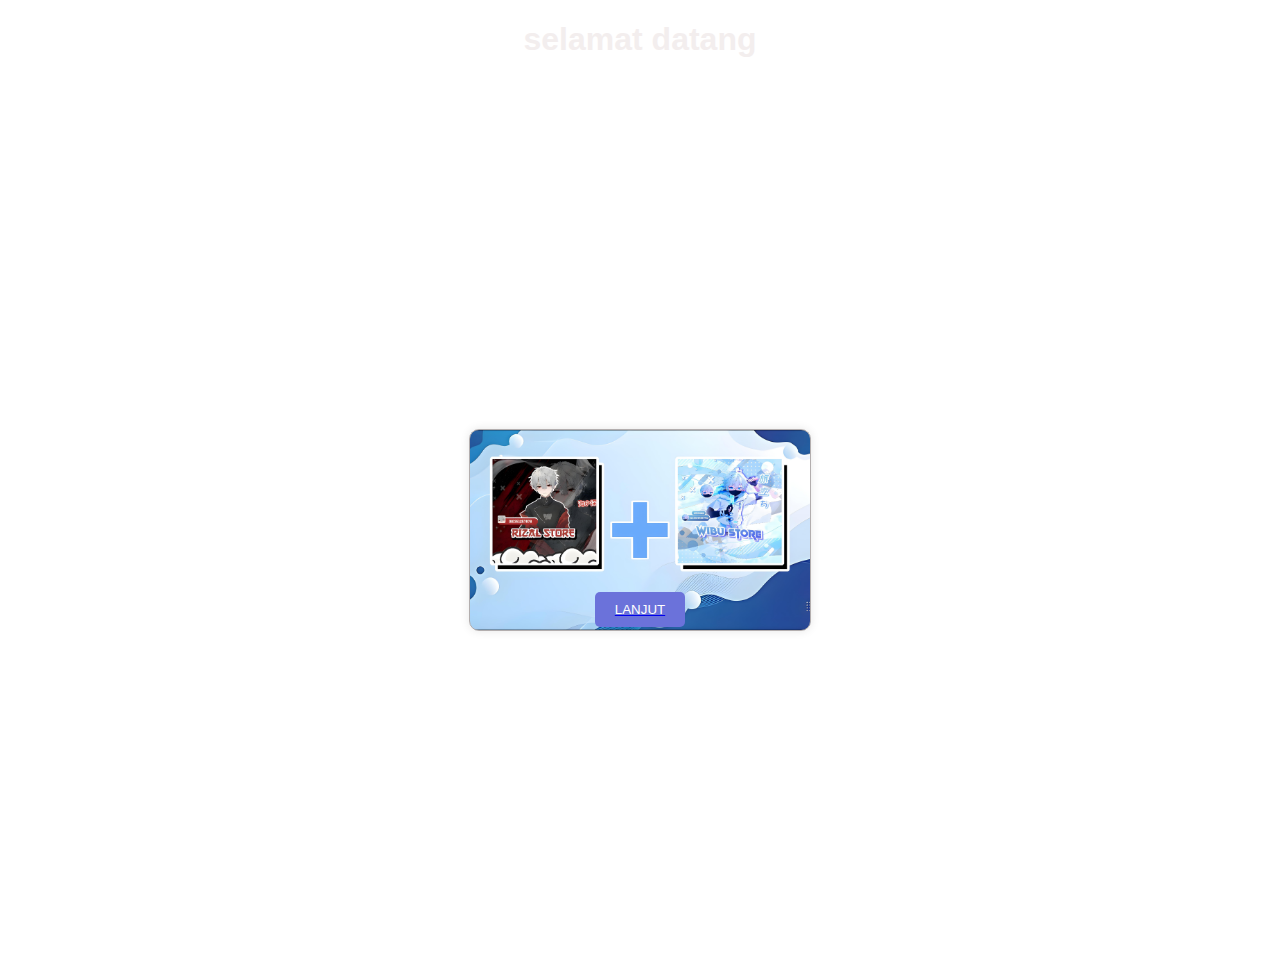
<file: index.html>
<!DOCTYPE html>
<html lang="en">

<head>
    <meta charset="UTF-8">
    <meta name="viewport" content="width=device-width, initial-scale=1.0, user-scalable=no">
    <title>Login Page</title>
    <link rel="stylesheet" href="style.css">
</head>

<body>
    <h1 align="center" style="color: rgb(243, 238, 238);">selamat datang</h1>
    <div class="container">
        <div class="login-box">


            <div class="buttons">
                <br><br><br><br><br><br><br>
                <P align="center"><a href="menu.html"><button class="btn">LANJUT</button></a></P>
            </div>
        </div>

    </div>
    

    <scrip src="data.js" type="text/javascript"></scrip>
</body>

</html>
<style>
    body {
        font-family: Arial, sans-serif;
        margin: 0;
        background-image: url('https://img.goodfon.com/original/1366x768/7/20/mahiru-shiina-otonari-no-tenshi-sama-ni-itsunomanika-dame--7.jpg');
        background-size: cover;
        background-position: center;
        background-repeat: no-repeat;
    }

    .container {
        width: 100%;
        height: 100vh;
        display: flex;
        justify-content: center;
        align-items: center;
    }

    .login-box {
        width: 300px;
        height: 160px;
        background-image: url('coleb.jpg');
        background-size: cover;
        background-position: center;
        background-repeat: no-repeat;
        padding: 20px;
        border: 1px solid #b3aeae;
        box-shadow: 0 0 10px rgba(0, 0, 0, 0.1);
        border-radius: 10px;
    }

    .form-control {
        width: 95%;
        padding: 10px;
        margin-bottom: 20px;
        border: 1px solid wheat;
    }

    .btn {
        background-color: #6b72da;
        color: #fff;
        padding: 10px 20px;
        border: none;
        border-radius: 5px;
        cursor: pointer;
        align-items: center;
        display: flex;
        transition: backgroun-color0.3s;
    }

    @media screen and (max-width:767px) {
        
    } 
        
    
</style>
</file>
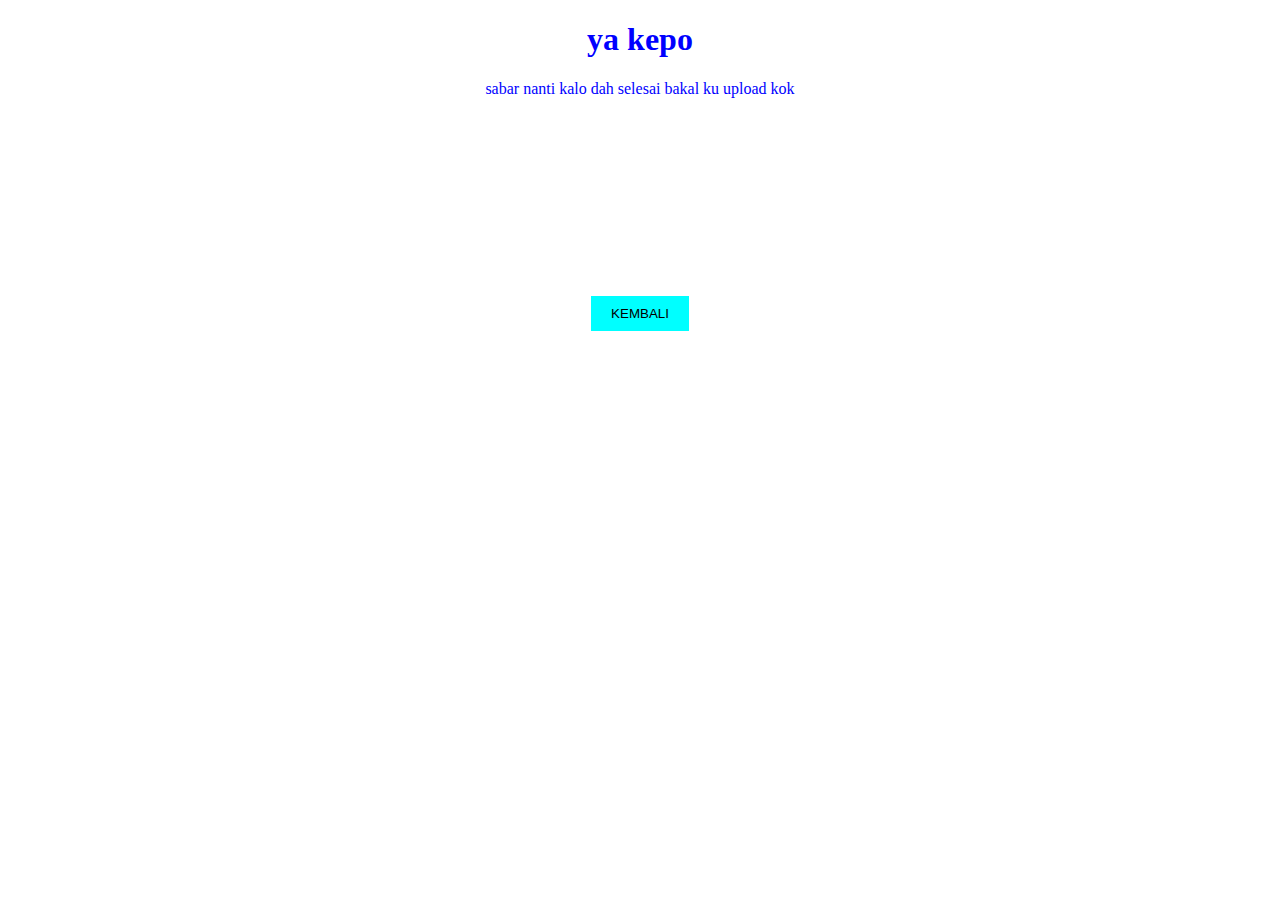
<file: baru.html>
<!DOCTYPE html>
<html lang="en">
<head>
    <meta charset="UTF-8">
    <meta name="viewport" content="width=device-width, initial-scale=1.0">
    <title>projek</title>
    <style>
        h1 {
            color: blue;
        }
        p {
            color: blue;
        }
    </style>
    <style>
        button {
          background-color: aqua; /* setting the background color to green */
          color: black; /* setting the text color to white */
          border: none; /* removing the border */
          padding: 10px 20px; /* adding some space around the text */
          cursor: pointer; /* changing the mouse cursor to a pointer when hovering over the button */
        }
      </style>
</head>
<body>
  
    <h1 align="center">ya kepo</h1>
    <p align="center">sabar nanti kalo dah selesai bakal ku upload kok</p>
    <BR><BR><BR><BR><BR><BR><BR><BR><BR>
    <h2 align="center"><a href="menu.html"><button type="button">KEMBALI</button></a>
        <!-- bikin backgraund video -->
        
       
         
</body>
</html>
</file>
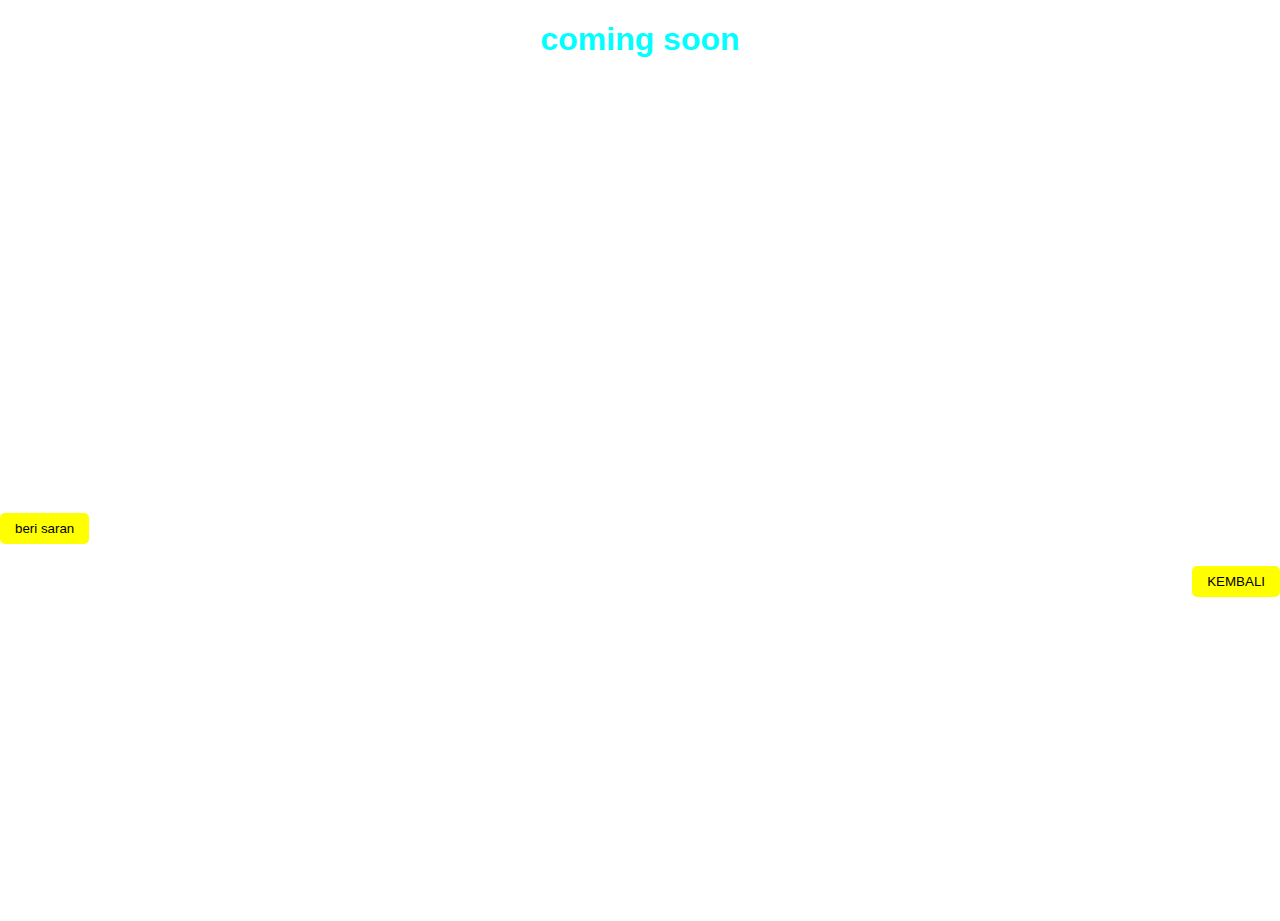
<file: coming soon.html>
<!DOCTYPE html>
<html lang="en">
<head>
    <meta charset="UTF-8">
    <meta name="viewport" content="width=device-width, initial-scale=1.0">
    <title>coming soon</title>
    <link rel="stylesheet" href="style.css" />
<style>
    h1 {
        color: aqua;
    }
    p {
        color: yellow;
    }
</style>
<style>
    button {
        padding: 8px 15px;
            background-color: yellow;
            color: black;
            border: none;
            border-radius: 5px;
            cursor: pointer;
            transition: background-color 0.3s;
            justify-content: space-between;
    }
    
  </style>
 
</head>
<body>


    <h1 align="center">coming soon</h1>
    <BR><BR><BR><BR><BR><BR><BR><BR><BR><BR><BR><BR><BR><BR><BR><BR><BR><BR><BR><BR><BR><BR><BR>
    <P><h3 align="left"> <a href="https://wa.me/6281351257978/"><button type="button">beri saran</button></a></h3>
    <h2 align="right"><a href="menu.html"><button type="button">KEMBALI</button></a>
<!-- isi testimoni kalo ada(-_-) -->
   
</body>
</html>
</file>
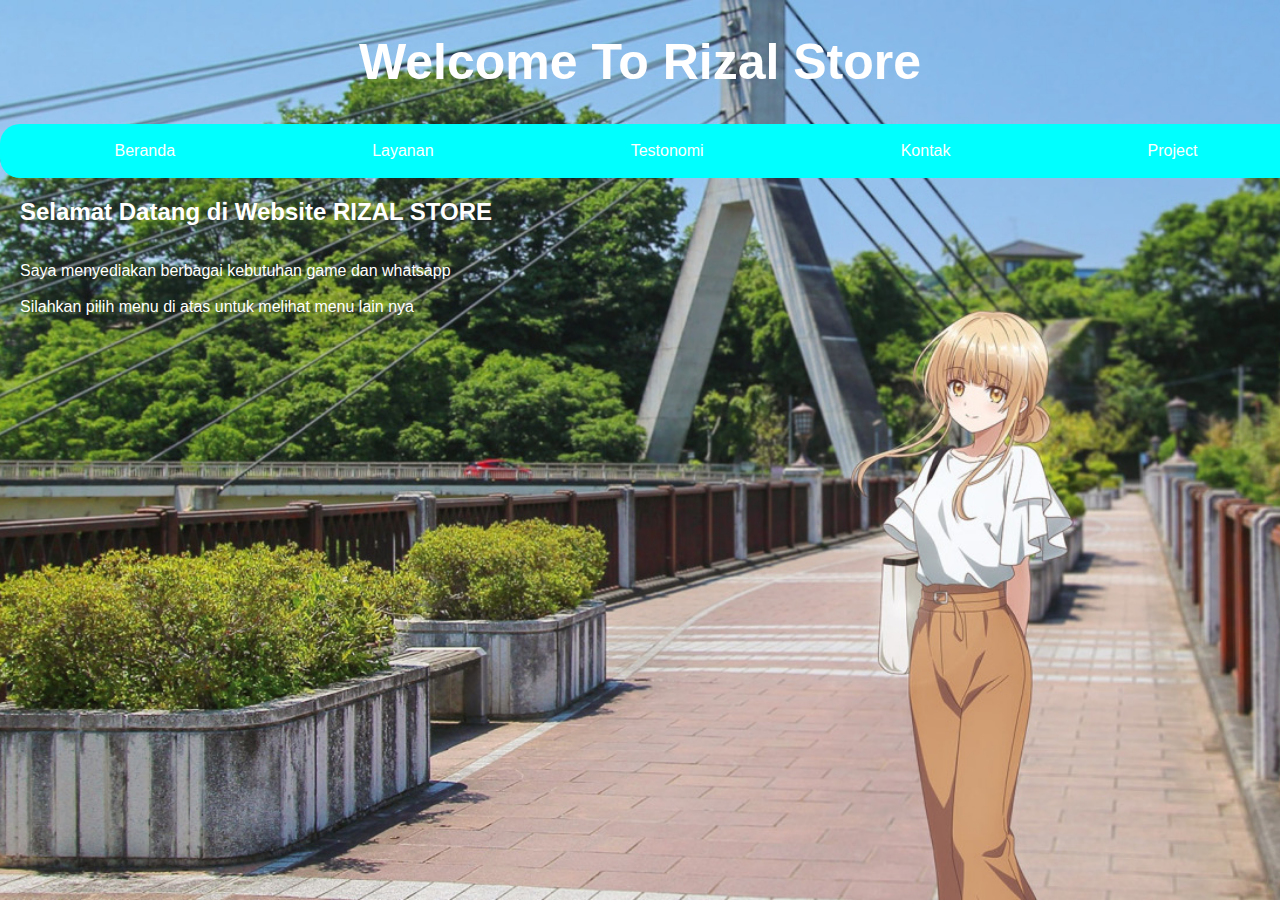
<file: menu.html>
<!DOCTYPE html>
<html lang="en">
<head>
    <meta charset="UTF-8">
    <meta name="viewport" content="width=device-width, initial-scale=1.0, user-scalable=no">
    <title>RIZAL STORE</title>
    <style>
        *,
        
        html {
            margin: 0;
            padding: 0;
        }
        body {
    
            font-family: Arial, sans-serif;
            margin: 0;
            padding: 0;
            background-color: rgb(255, 255, 255);
            height: 100dvh;
            background-image: url('mahiru.jpg');
            background-size: cover;
            background-position: center;
            background-repeat: no-repeat;
         
        }
        header {
            background-image: url('https://p4.wallpaperbetter.com/wallpaper/530/823/735/sky-clouds-blue-hd-blue-sky-wallpaper-preview.jpg');
            background-size: cover;
            background-position: center;
            background-repeat: no-repeat;
            color: white;
            padding: 15px 20px; 
            display: center;
            align-items: center; 
            text-align: center;
            border-radius: 20px;
            font-size: 25px;
        }
        .menu {
            width: 100%;
            display: flex;
            justify-content: space-around;
            background-color: aqua;
            background-size: cover;
            background-position: center;
            background-repeat: center;
            border-radius: none;
            padding: 16px;
            text-align: center;
            align-items: center;
            border-radius:20px;
        }
        .menu-item {
           
            padding: 2px 5px;
            color: white;
            text-decoration: none;
            transition: background-color belue 1s;
            align-items: center;
            @media screen and (max-width:767px) {
        
    } 
    } 

        .menu-item:hover {
            background-color: #74c4e4;
        color: #fff;
        padding: 4px;
        border: none;
        border-radius: 5px;
        cursor: pointer;
        align-items: center;
        display: flex;
        transition: backgroun-color0.3s;
        }
        .content {
            padding: 20px;
            color: white;
    }
     .info {
        color: hsl(0, 0%, 100%);
     }
    </style>
</head>

<body>
  <br><header>
    <h1>Welcome To Rizal Store</h1>
  </header><br>
<div class="menu">
    <a href="index.html" class="menu-item">Beranda</a>
    <a href="toko.html" class="menu-item">Layanan</a>
    <a href="coming soon.html" class="menu-item">Testonomi</a>
    <a href="https://wa.me/6281351257978/" class="menu-item">Kontak</a>
    <a href="baru.html" class="menu-item">Project</a>
</div>
<div class="content">
    <h2>Selamat Datang di Website RIZAL STORE</h2>
    <br><br>
    <p class="info">Saya menyediakan berbagai kebutuhan game dan whatsapp<br><br>Silahkan pilih menu di atas untuk melihat menu lain nya</p>
    


</div>
</body>
</html>
</file>
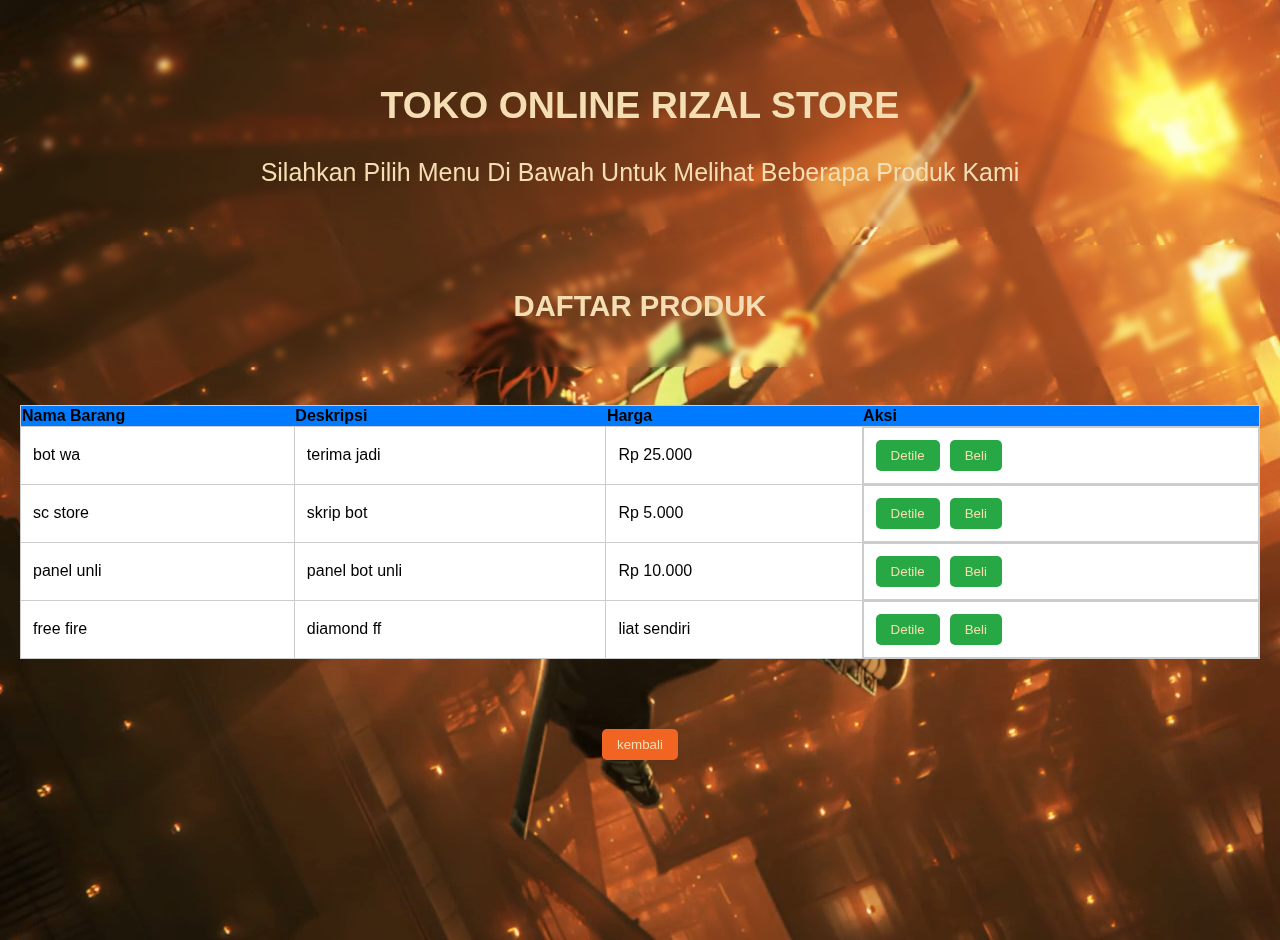
<file: toko.html>
<!DOCTYPE html>
<head lang="id">
    <meta charset="UTF-8">
    <meta name="viewport" content="width=device-width, initial-scale=1.0, user-scalable=no">
    <title>Toko Digital</title>
    <style>
        body, html {
            margin: 0;
            padding: 0;
            height: 100%;
        }
        .video-background {
            position: fixed;
            top: 50%;
            left: 50%;
            min-width: 100%;
            min-height: 100%;
            width: auto;
            height: auto;
            z-index: -1;
            transform: translate(-50%, -50%);
        }
        .content {
            position: relative;
            z-index: 1;
            color: wheat;
            text-align: center;
            padding: 20px;
        }
        .header {
            background-image: none;
            background-size: cover;
            background-position: center;
            background-repeat: no-repeat;
            color: wheat;
            padding: 15px 20px; 
            display: center;
            align-items: center; 
            text-align: center;
            border-radius: 20px;
            font-size: 25px;
            backdrop-filter: blur(0.2rem);
        }
        table {
            width: 100%;
            border-collapse: collapse;
            margin-top: 20px;
        }
        tr, td {
            padding: 12px;
            text-align: left;
            border: 1px solid #ccc;
            background-color: #ffffff;
        }
        th {
            background-color: #007bff;
        }
        tr:nth-child(even) {
            background-color: #f2f2f2;
        }
        .action-buttons {
            display: flex;
            gap: 10px;
        }
        .button {
            padding: 8px 15px;
            background-color: #28a745;
            color: wheat;
            border: none;
            border-radius: 5px;
            cursor: pointer;
            transition: background-color 0.3s;
            justify-content: space-between;
        }
        .button-hover {
            background-color: #218838;
        }
        body {
            font-family: Arial, Helvetica, sans-serif;
            margin: 0;
            padding: 20px;
        }
        .balik {
            padding: 8px 15px;
            background-color: hsl(19, 88%, 54%);
            color: wheat;
            border: none;
            border-radius: 5px;
            cursor: pointer;
            transition: background-color 0.3s;
            justify-content: space-between;
        }
    </style>
</head>
<body>
    <video autoplay muted loop class="video-background">
        <source src="ANIMASI.mp4" type="video/mp4">
        TOKO DIGITAL RIZAL STORE
    </video>
    <br><div class="header">
        <h2>TOKO ONLINE RIZAL STORE</h2>
        <p>Silahkan Pilih Menu Di Bawah Untuk Melihat Beberapa Produk Kami</p>
    </div><br>
    <div class="header">
        <h3>DAFTAR PRODUK</h3>
    </div><br>
    <!-- bikin daftar harga nya -->
    <table>
        <thead>
            <th>Nama Barang</th>
            <th>Deskripsi</th>
            <th>Harga</th>
            <th>Aksi</th>
        </thead>
        <tbody>
            <tr>
                <td>bot wa</td>
                <td>terima jadi</td>
                <td>Rp 25.000</td>
                <td class="action-buttons">
                <a href="#"><button class="button">Detile</button></a>
                <a href="https://wa.me/6281351257978?txt=Mau+beli"><button class="button">Beli</button></a>
                </td>
            </tr>
            <tr>
                <td>sc store</td>
                <td>skrip bot</td>
                <td>Rp 5.000</td>
                <td class="action-buttons">
                <a href="#"><button class="button">Detile</button></a>
                <a href="https://wa.me/6281351257978?txt=Mau+beli"><button class="button">Beli</button></a>
                </td>
            </tr>
            <tr>
                <td>panel unli</td>
                <td>panel bot unli</td>
                <td>Rp 10.000</td>
                <td class="action-buttons">
                <a href="#"><button class="button">Detile</button></a>
                <a href="https://wa.me/6281351257978?txt=Mau+beli"><button class="button">Beli</button></a>
                </td>
            </tr>
            <tr></tr>
                <td>free fire</td>
                <td>diamond ff</td>
                <td>liat sendiri</td>
                <td class="action-buttons">
                <a href="#"><button class="button">Detile</button></a>
                <a href="https://wa.me/6281351257978?txt=Mau+beli"><button class="button">Beli</button></a>
                </td>
            </tr>
        </tbody>
    </table><br><br><br>
    <p align="center" class="kembali"><a href="menu.html"><button class="balik">kembali</button></a></p>
</body>
</file>
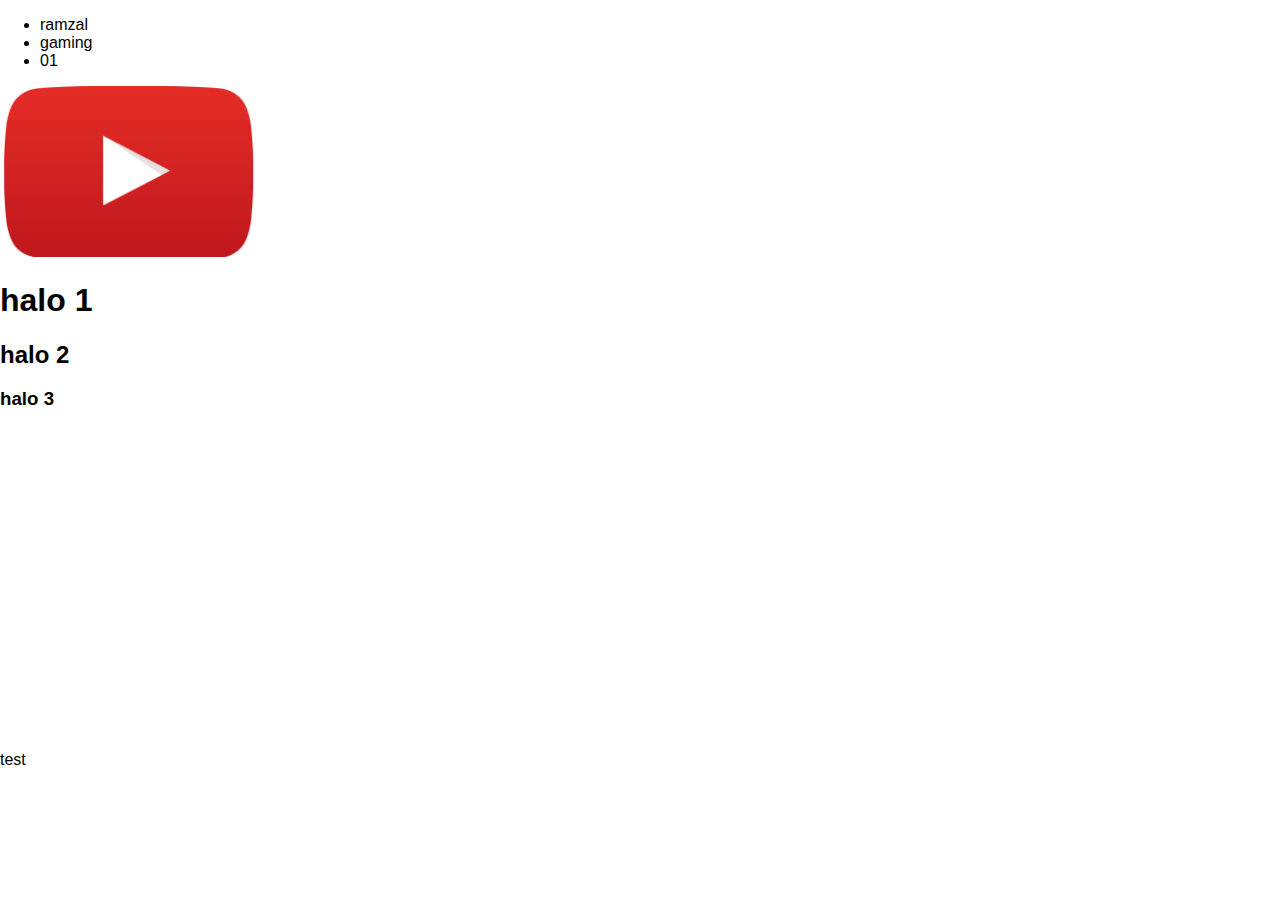
<file: Untitled-1.html>
<!DOCTYPE html>
<html lang="en">
<head>
  <meta charset="UTF-8">
  <meta name="viewport" content="width=device-width, initial-scale=1.0">
  <title>hello world</title>
  <link rel="stylesheet" href="style.css" />
</head>
<body>
  <!-- navigasion bar -->
  <div class="navigasi">
    <Ul class="ul-navigasi">
    <li class="li-navigasi">ramzal</li>
    <li class="li-navigasi">gaming</li>
    <li class="li-navigasi">01</li>
    </ul>
  </div>
   <!-- navigasiaon selesai -->
  <div>
    <img src="youtube.png" width="20%" height="20%"/>
  </div>
   <!-- content 1 -->
<div>
  <P>
  <h1>halo 1</h1>

  <h2>halo 2</h2>

  <h3>halo 3</h3>
  </P>
</div>
   <!-- CONTENT 1 END -->

   <!-- FOOTER -->
    
   <!-- FOOTER END -->

   <br><br><BR><BR><BR><BR><BR><BR><BR><BR><BR><BR><BR><BR><BR><BR><BR>
    <P>test</P>

</body>
</html>
</file>
<file: style.css>
body{
    font-family: Arial, sans-serif;
    text-color: white;
    margin: 0;
    padding: 0;
    background-color: rgba(255, 255, 255, 0.5);
    height: 100vh;
    background-image: url('https://img.goodfon.com/original/1366x768/7/20/mahiru-shiina-otonari-no-tenshi-sama-ni-itsunomanika-dame--7.jpg');
    background-size: cover;
    background-position: center;
    background-repeat: no-repeat;
 }
</file>
